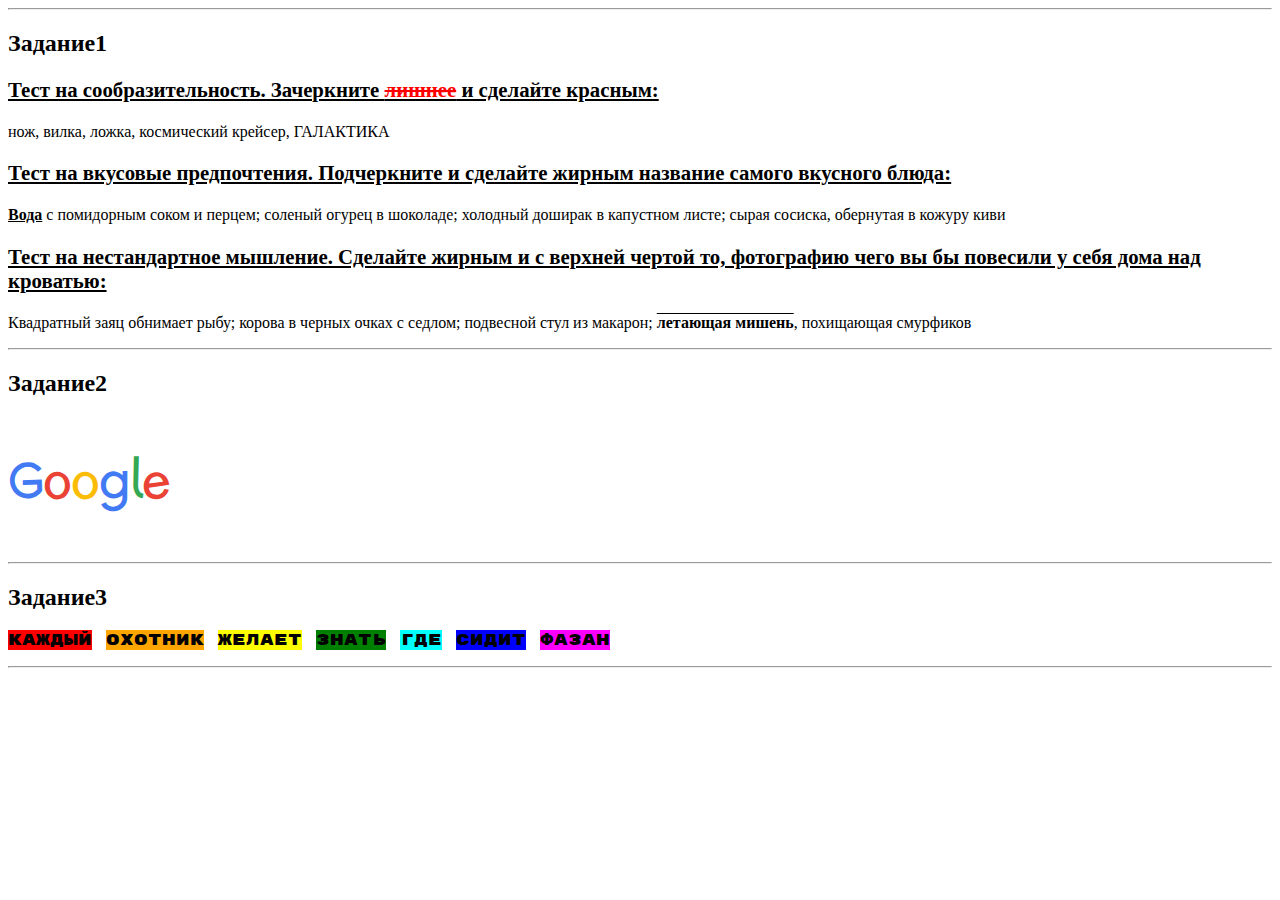
<file: index.html>
<!DOCTYPE html>
<html>
    <head>
        <meta charset="utf-8">
        <title>barbaris</title>
        <link rel="stylesheet" type="text/css" href="styles.css">
    </head>
    <body>




            <hr>

            <h2>Задание1</h2>
                <h3 class="t1_header">Тест на сообразительность. Зачеркните <span class="t1_ans1">лишнее</span> и сделайте красным:</h3>
                    <p>нож, вилка, ложка, космический крейсер, ГАЛАКТИКА</p>
                <h3 class="t1_header">Тест на вкусовые предпочтения. Подчеркните и сделайте жирным название самого вкусного блюда:</h3>
                    <p><span class="t1_ans2">Вода</span> с помидорным соком и перцем; соленый огурец в шоколаде; холодный доширак в капустном листе; сырая сосиска, обернутая в кожуру киви</p>
                <h3 class="t1_header">Тест на нестандартное мышление. Сделайте жирным и с верхней чертой то, фотографию чего вы бы повесили у себя дома над кроватью:</h3>
                    <p>Квадратный заяц обнимает рыбу; корова в черных очках с седлом; подвесной стул из макарон; <span class="t1_ans3">летающая мишень</span>, похищающая смурфиков</p>


            <hr>


            <h2>Задание2</h2>
                <a class="t2_href" href="https://yandex.ru/">
                    <p class="t2_p">
                        <span class="t2_blue">G</span>
                        <span class="t2_red">o</span>
                        <span class="t2_yellow">o</span>
                        <span class="t2_blue">g</span>
                        <span class="t2_green">l</span>
                        <span class="t2_red">e</span>
                    </p>
                </a>



            <hr>


            <h2>Задание3</h2>
            <p class="t3_p">
                <span class="t3_red">КАЖДЫЙ</span> 
                <span class="t3_orange">ОХОТНИК</span> 
                <span class="t3_yellow">ЖЕЛАЕТ</span> 
                <span class="t3_green">ЗНАТЬ</span> 
                <span class="t3_cyan">ГДЕ</span> 
                <span class="t3_blue">СИДИТ</span> 
                <span class="t3_purple">ФАЗАН</span>
            </p> 
                
            <hr>
    </body>
</html>
</file>
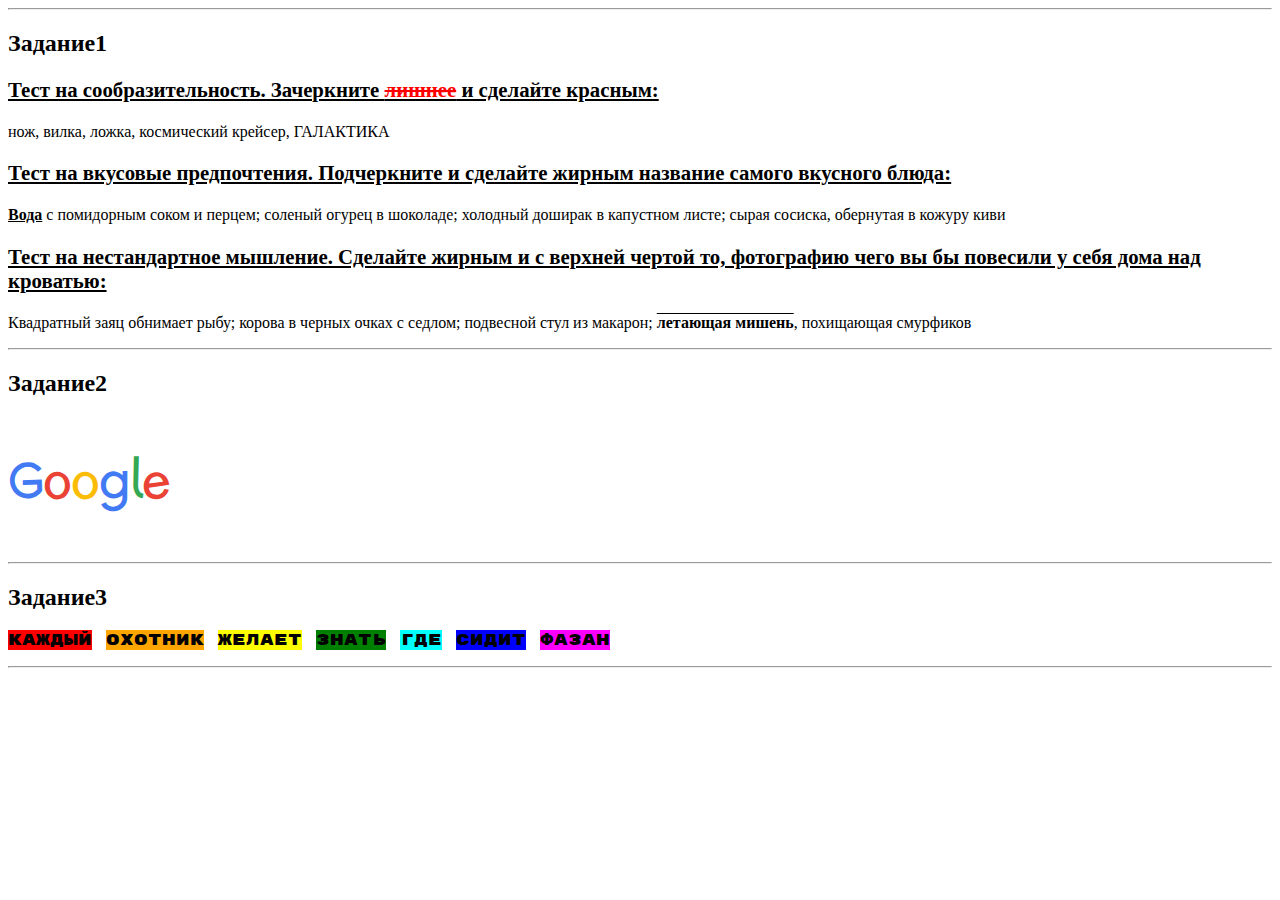
<file: pz1/index.html>
<!DOCTYPE html>
<html>
    <head>
        <meta charset="utf-8">
        <title>barbaris1</title>
        <link rel="stylesheet" type="text/css" href="styles.css">
    </head>
    <body>




            <hr>

            <h2>Задание1</h2>
                <h3 class="t1_header">Тест на сообразительность. Зачеркните <span class="t1_ans1">лишнее</span> и сделайте красным:</h3>
                    <p>нож, вилка, ложка, космический крейсер, ГАЛАКТИКА</p>
                <h3 class="t1_header">Тест на вкусовые предпочтения. Подчеркните и сделайте жирным название самого вкусного блюда:</h3>
                    <p><span class="t1_ans2">Вода</span> с помидорным соком и перцем; соленый огурец в шоколаде; холодный доширак в капустном листе; сырая сосиска, обернутая в кожуру киви</p>
                <h3 class="t1_header">Тест на нестандартное мышление. Сделайте жирным и с верхней чертой то, фотографию чего вы бы повесили у себя дома над кроватью:</h3>
                    <p>Квадратный заяц обнимает рыбу; корова в черных очках с седлом; подвесной стул из макарон; <span class="t1_ans3">летающая мишень</span>, похищающая смурфиков</p>


            <hr>


            <h2>Задание2</h2>
                <a class="t2_href" href="https://yandex.ru/">
                    <p class="t2_p">
                        <span class="t2_blue">G</span>
                        <span class="t2_red">o</span>
                        <span class="t2_yellow">o</span>
                        <span class="t2_blue">g</span>
                        <span class="t2_green">l</span>
                        <span class="t2_red">e</span>
                    </p>
                </a>



            <hr>


            <h2>Задание3</h2>
            <p class="t3_p">
                <span class="t3_red">КАЖДЫЙ</span> 
                <span class="t3_orange">ОХОТНИК</span> 
                <span class="t3_yellow">ЖЕЛАЕТ</span> 
                <span class="t3_green">ЗНАТЬ</span> 
                <span class="t3_cyan">ГДЕ</span> 
                <span class="t3_blue">СИДИТ</span> 
                <span class="t3_purple">ФАЗАН</span>
            </p> 
                
            <hr>
    </body>
</html>
</file>
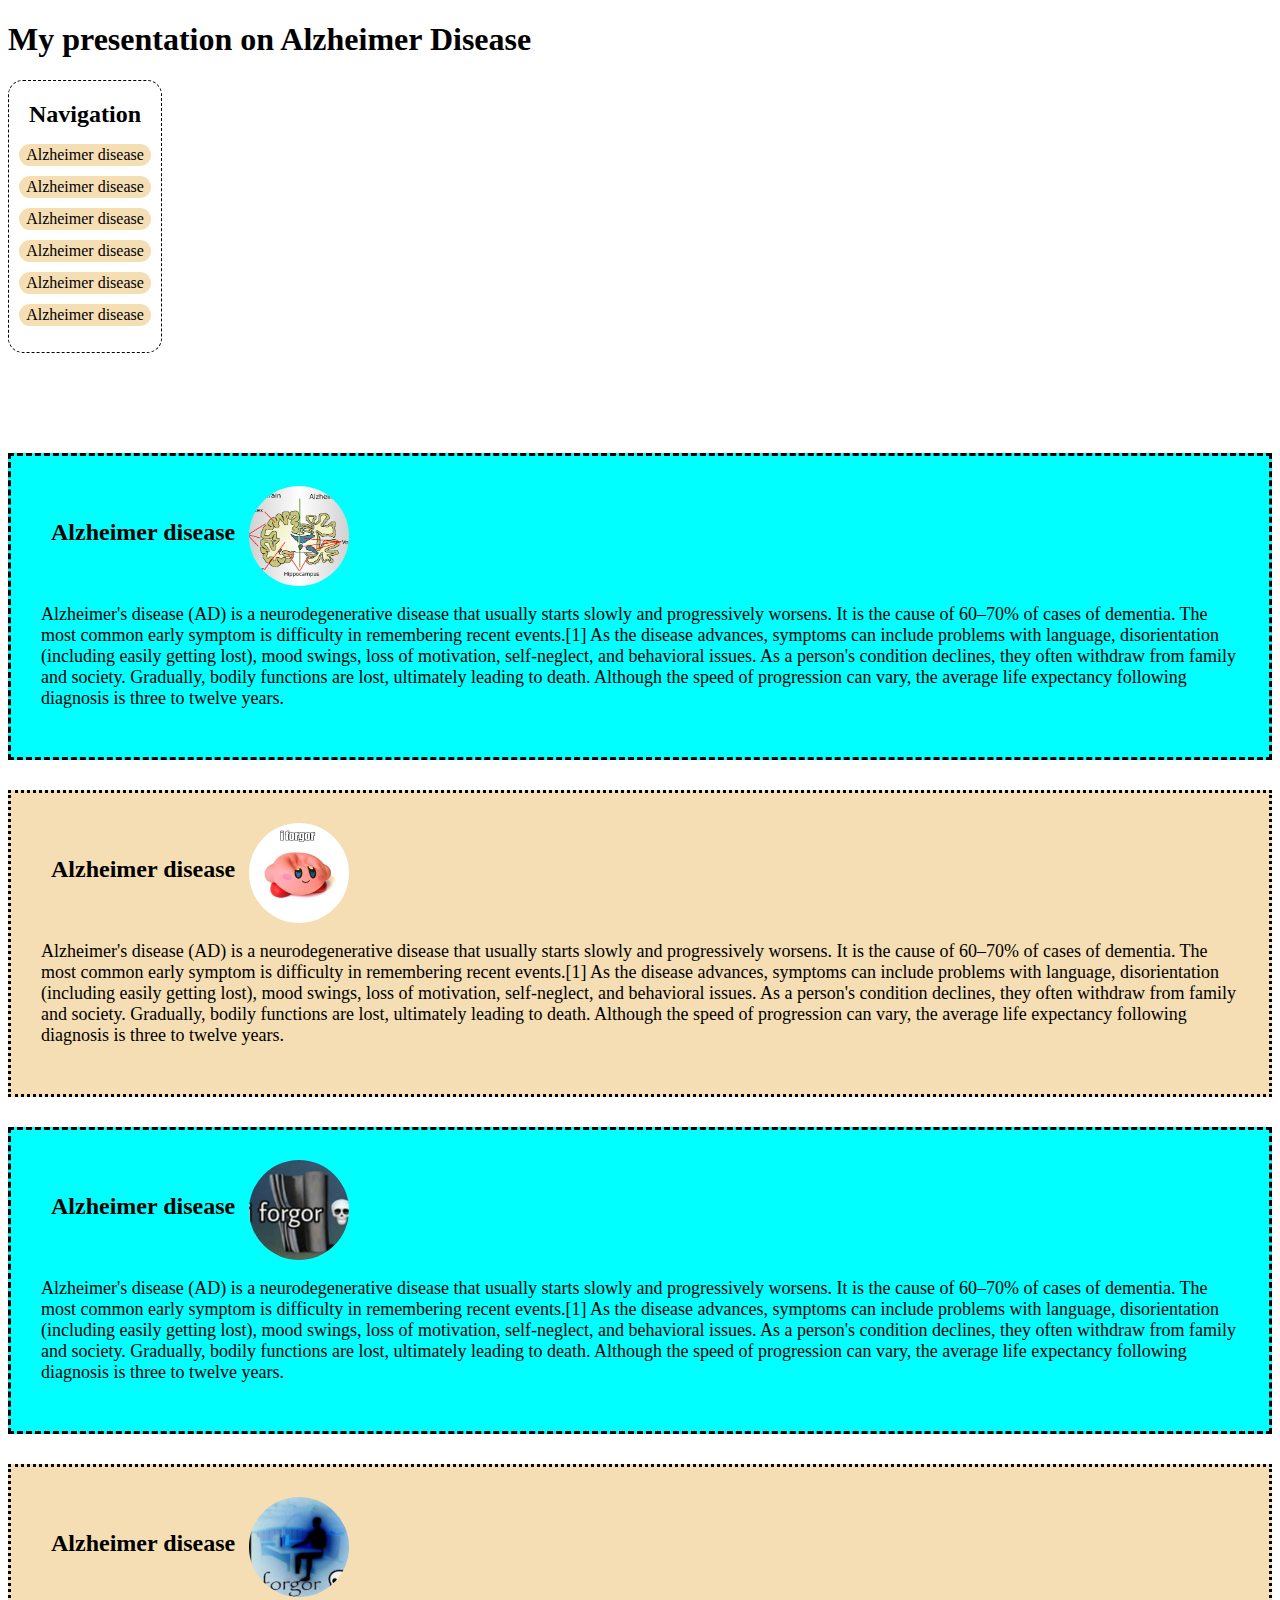
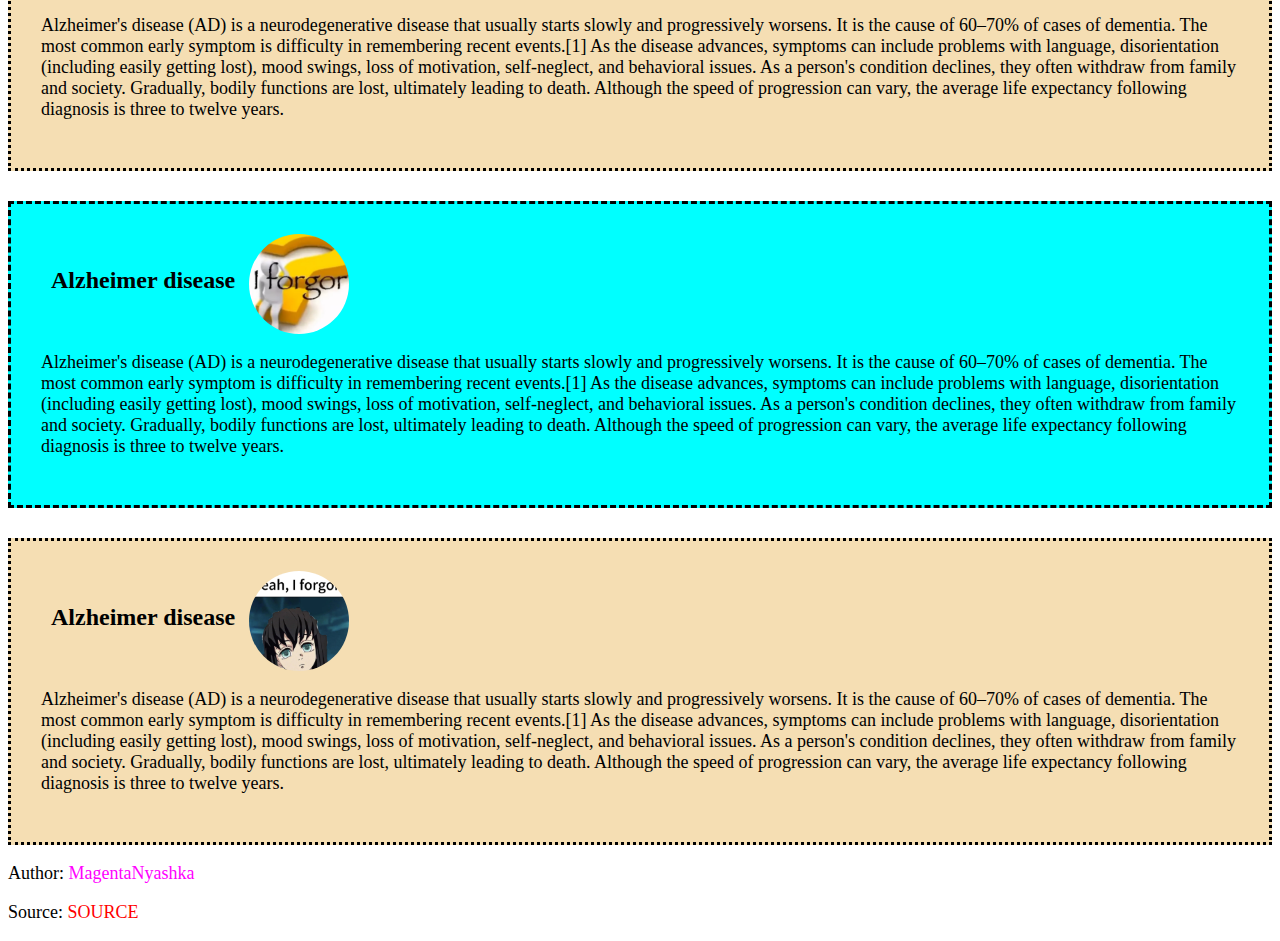
<file: pz2/index.html>
<!DOCTYPE html>
<html>
    <head>
        <meta charset="utf-8">
        <title>barbaris2</title>
        <link rel="stylesheet" type="text/css" href="styles.css">
    </head>
    <body>
        <h1>My presentation on Alzheimer Disease</h1>
        <div class="Navigation">
            <h2>Navigation</h2>
            <nav>
                <ul>
                    <li>
                        <a href="#Article1">Alzheimer disease</a>
                    </li>
                    <li>
                        <a href="#Article2">Alzheimer disease</a>
                    </li>
                    <li>
                        <a href="#Article3">Alzheimer disease</a>
                    </li>
                    <li>
                        <a href="#Article4">Alzheimer disease</a>
                    </li>
                    <li>
                        <a href="#Article5">Alzheimer disease</a>
                    </li>
                    <li>
                        <a href="#Article6">Alzheimer disease</a>
                    </li>
                </ul>
            </nav>
        </div>
        <div class="a1">
            <section id="Article1">
                <div class="arcticleHeader">
                    <h2>Alzheimer disease</h2>
                </div>
                <div class="img1"></div>
            <p>Alzheimer's disease (AD) is a neurodegenerative disease that usually starts slowly and progressively worsens. It is the cause of 60–70% of cases of dementia. The most common early symptom is difficulty in remembering recent events.[1] As the disease advances, symptoms can include problems with language, disorientation (including easily getting lost), mood swings, loss of motivation, self-neglect, and behavioral issues. As a person's condition declines, they often withdraw from family and society. Gradually, bodily functions are lost, ultimately leading to death. Although the speed of progression can vary, the average life expectancy following diagnosis is three to twelve years.</p>
            </section>
        </div>

        <div class="a2">
            <section id="Article2">
                <div class="arcticleHeader">
                    <h2>Alzheimer disease</h2>
                </div>
            <div class="img2"></div>
            <p>Alzheimer's disease (AD) is a neurodegenerative disease that usually starts slowly and progressively worsens. It is the cause of 60–70% of cases of dementia. The most common early symptom is difficulty in remembering recent events.[1] As the disease advances, symptoms can include problems with language, disorientation (including easily getting lost), mood swings, loss of motivation, self-neglect, and behavioral issues. As a person's condition declines, they often withdraw from family and society. Gradually, bodily functions are lost, ultimately leading to death. Although the speed of progression can vary, the average life expectancy following diagnosis is three to twelve years.</p>
            </section>
        </div>

        <div class="a1">
            <section id="Article3">
                <div class="arcticleHeader">
                    <h2>Alzheimer disease</h2>
                </div>
            <div class="img3"></div>
            <p>Alzheimer's disease (AD) is a neurodegenerative disease that usually starts slowly and progressively worsens. It is the cause of 60–70% of cases of dementia. The most common early symptom is difficulty in remembering recent events.[1] As the disease advances, symptoms can include problems with language, disorientation (including easily getting lost), mood swings, loss of motivation, self-neglect, and behavioral issues. As a person's condition declines, they often withdraw from family and society. Gradually, bodily functions are lost, ultimately leading to death. Although the speed of progression can vary, the average life expectancy following diagnosis is three to twelve years.</p>
            </section>
        </div>

        <div class="a2">
            <section id="Article4">
                <div class="arcticleHeader">
                    <h2>Alzheimer disease</h2>
                </div>
            <div class="img4"></div>
            <p>Alzheimer's disease (AD) is a neurodegenerative disease that usually starts slowly and progressively worsens. It is the cause of 60–70% of cases of dementia. The most common early symptom is difficulty in remembering recent events.[1] As the disease advances, symptoms can include problems with language, disorientation (including easily getting lost), mood swings, loss of motivation, self-neglect, and behavioral issues. As a person's condition declines, they often withdraw from family and society. Gradually, bodily functions are lost, ultimately leading to death. Although the speed of progression can vary, the average life expectancy following diagnosis is three to twelve years.</p>
            </section>
        </div>

        <div class="a1">
            <section id="Article5">
                <div class="arcticleHeader">
                    <h2>Alzheimer disease</h2>
                </div>
            <div class="img5"></div>
            <p>Alzheimer's disease (AD) is a neurodegenerative disease that usually starts slowly and progressively worsens. It is the cause of 60–70% of cases of dementia. The most common early symptom is difficulty in remembering recent events.[1] As the disease advances, symptoms can include problems with language, disorientation (including easily getting lost), mood swings, loss of motivation, self-neglect, and behavioral issues. As a person's condition declines, they often withdraw from family and society. Gradually, bodily functions are lost, ultimately leading to death. Although the speed of progression can vary, the average life expectancy following diagnosis is three to twelve years.</p>
            </section>
        </div>
        
        <div class="a2">
            <section id="Article6">
                <div class="arcticleHeader">
                    <h2>Alzheimer disease</h2>
                </div>
            <div class="img6"></div>
            <p>Alzheimer's disease (AD) is a neurodegenerative disease that usually starts slowly and progressively worsens. It is the cause of 60–70% of cases of dementia. The most common early symptom is difficulty in remembering recent events.[1] As the disease advances, symptoms can include problems with language, disorientation (including easily getting lost), mood swings, loss of motivation, self-neglect, and behavioral issues. As a person's condition declines, they often withdraw from family and society. Gradually, bodily functions are lost, ultimately leading to death. Although the speed of progression can vary, the average life expectancy following diagnosis is three to twelve years.</p>
            </section>
        </div>

        <p>Author: <a href="https://github.com/MagentaNyashka" class="author">MagentaNyashka</a></p>
        <p>Source: <a href="https://en.wikipedia.org/wiki/Alzheimer%27s_disease" class="source">SOURCE</a></p>
    </body>
</html>
</file>
<file: styles.css>
@import url('https://fonts.googleapis.com/css2?family=McLaren&display=swap');
@import url('https://fonts.googleapis.com/css2?family=Rubik+Mono+One&display=swap');


.t1_header {
    text-decoration: underline;
    font-size: 130%;
}

.t1_ans1 {
    text-decoration: line-through;
    color: red;
}

.t1_ans2 {
    text-decoration: underline;
    font-weight: bold;
}

.t1_ans3 {
    font-weight: bold;
    text-decoration: overline;
}

.t2_p {
    font-family: "McLaren", serif;
    letter-spacing: -7px;
    font-weight: 400;
    font-style: normal;
    text-decoration: none;
  }
  
.t2_href {
    font-size: 3rem; 
    text-decoration: none;
}
  
.t2_red {
    color: rgb(234, 67, 53);
}

.t2_blue {
    color: rgb(66, 122, 244);
}

.t2_green {
    color: rgb(52, 168, 83);
}

.t2_yellow {
    color: rgb(251, 188, 5)
}

.t3_p {
    font-family: "Rubik Mono One", serif;
    font-weight: 400;
    font-style: normal;
}

.t3_red {
    background-color: red;
}

.t3_orange {
    background-color: orange;
}

.t3_yellow {
    background-color: yellow;
}

.t3_green {
    background-color: green;
}

.t3_blue {
    background-color: blue;
}

.t3_cyan {
    background-color: cyan;
}

.t3_purple {
    background-color: #ff00ff;
}
</file>
<file: pz1/styles.css>
@import url('https://fonts.googleapis.com/css2?family=McLaren&display=swap');
@import url('https://fonts.googleapis.com/css2?family=Rubik+Mono+One&display=swap');


.t1_header {
    text-decoration: underline;
    font-size: 130%;
}

.t1_ans1 {
    text-decoration: line-through;
    color: red;
}

.t1_ans2 {
    text-decoration: underline;
    font-weight: bold;
}

.t1_ans3 {
    font-weight: bold;
    text-decoration: overline;
}

.t2_p {
    font-family: "McLaren", serif;
    letter-spacing: -7px;
    font-weight: 400;
    font-style: normal;
    text-decoration: none;
  }
  
.t2_href {
    font-size: 3rem; 
    text-decoration: none;
}
  
.t2_red {
    color: rgb(234, 67, 53);
}

.t2_blue {
    color: rgb(66, 122, 244);
}

.t2_green {
    color: rgb(52, 168, 83);
}

.t2_yellow {
    color: rgb(251, 188, 5)
}

.t3_p {
    font-family: "Rubik Mono One", serif;
    font-weight: 400;
    font-style: normal;
}

.t3_red {
    background-color: red;
}

.t3_orange {
    background-color: orange;
}

.t3_yellow {
    background-color: yellow;
}

.t3_green {
    background-color: green;
}

.t3_blue {
    background-color: blue;
}

.t3_cyan {
    background-color: cyan;
}

.t3_purple {
    background-color: #ff00ff;
}
</file>
<file: pz2/styles.css>
p{
    font-size: large;
}

h2{
    margin: 10px;
}

.Navigation{
    border-radius: 15px;
    max-width: fit-content;
    border: 1px;
    border-style: dashed;
    padding: 10px;
    margin-bottom: 100px;
}

.arcticleHeader{
    max-width: fit-content;
    display: inline-block;
}

.img1 {
    background: url("440px-Brain-ALZH.png") 50% / cover no-repeat;
    width: 100px;
    height: 100px;
    border-radius: 50%;
    display: inline-block;
    vertical-align: middle;
}
.img2 {
    background: url("77a54905400daf962035aea5f8bfccaa.jpg") 50% / cover no-repeat;
    width: 100px;
    height: 100px;
    border-radius: 50%;
    display: inline-block;
    vertical-align: middle;
}
.img3 {
    background: url("57047ad04f15875d03b3bc938e087fc2.jpg") 50% / cover no-repeat;
    width: 100px;
    height: 100px;
    border-radius: 50%;
    display: inline-block;
    vertical-align: middle;
}
.img4 {
    background: url("artworks-CiKpZvznxDEAK4c0-biTSsw-t500x500.jpg") 50% / cover no-repeat;
    width: 100px;
    height: 100px;
    border-radius: 50%;
    display: inline-block;
    vertical-align: middle;
}
.img5 {
    background: url("artworks-vxccfEG7w6lxbtmj-XCBtnA-t500x500.jpg") 50% / cover no-repeat;
    width: 100px;
    height: 100px;
    border-radius: 50%;
    display: inline-block;
    vertical-align: middle;
}
.img6 {
    background: url("why-did-muichiro-forgor-is-he-stupid-v0-ijw8249zo4uc1.webp") 50% / cover no-repeat;
    background-position-y: 0px;
    width: 100px;
    height: 100px;
    border-radius: 50%;
    display: inline-block;
    vertical-align: middle;
}

.a1{
    border-style: dashed;
    margin-top: 30px;
    padding: 30px;
    background-color: aqua;
}

.a2{
    border-style: dotted;
    margin-top: 30px;
    padding: 30px;
    background-color: wheat;
}

li{
    text-align: center;
    background-color: wheat;
    border-radius: 15px;
    padding: 2px;
    margin-top: 10px;
    list-style-type: none;
}

ul {
    margin-left: 0;
    padding-left: 0;
  }

a{
    color: black;
    text-decoration: none;
}

.author{
    color: magenta;
}

.source{
    color: red;
}
</file>
